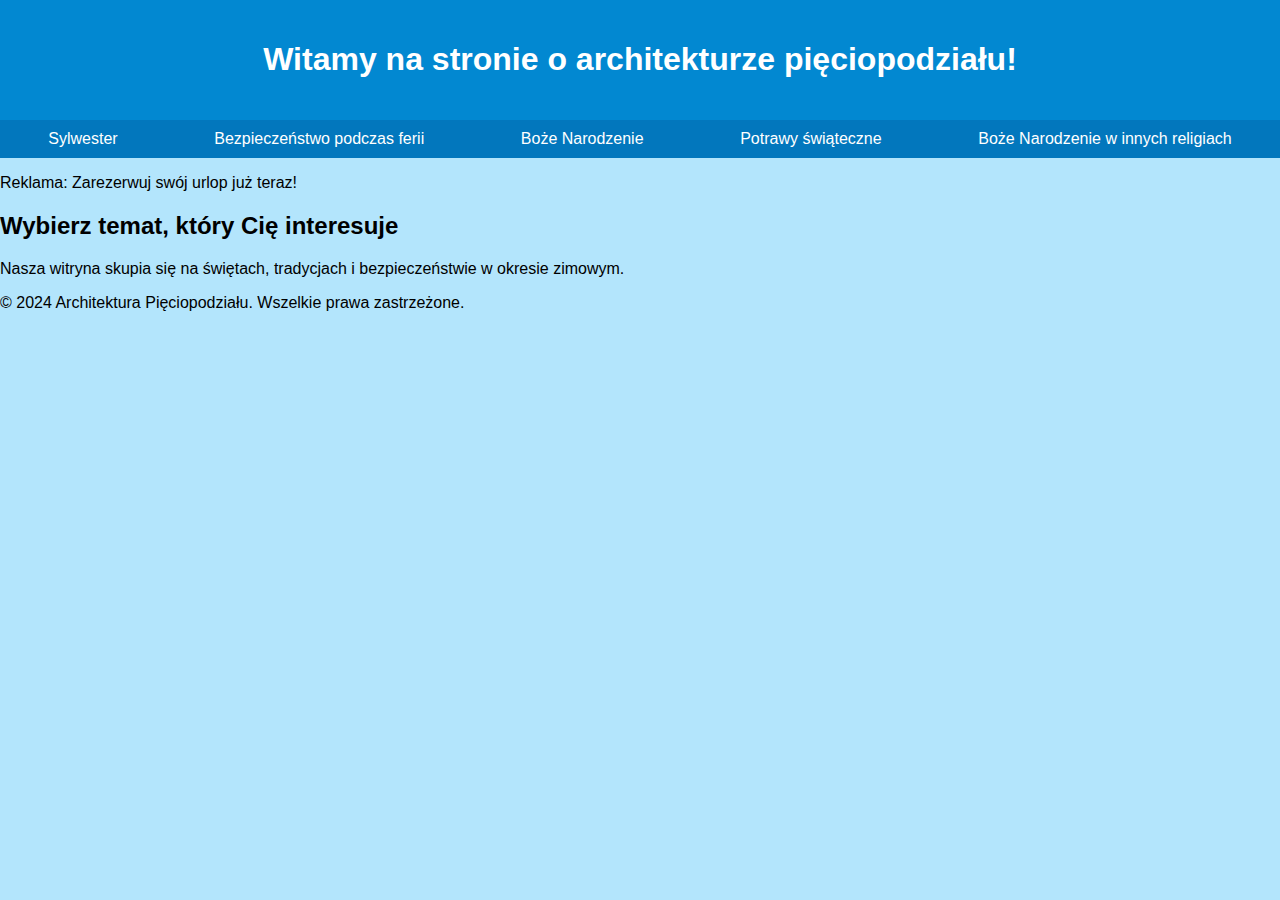
<file: index.html>
<!DOCTYPE html>
<html lang="pl">
<head>
    <meta charset="UTF-8">
    <meta name="viewport" content="width=device-width, initial-scale=1.0">
    <title>Architektura Pięciopodziału</title>
    <!-- Łączenie zewnętrznych stylów CSS -->
    <link rel="stylesheet" href="Style1.css">
    <link rel="stylesheet" href="Style2.css">
    <link rel="stylesheet" href="Style3.css">
</head>
<body>
    <div id="naglowek">
        <h1>Witamy na stronie o architekturze pięciopodziału!</h1>
    </div>

    <div id="nawigacja">
        <nav>
            <ul>
                <li><a href="sylwester.html">Sylwester</a></li>
                <li><a href="bezpieczenstwo.html">Bezpieczeństwo podczas ferii</a></li>
                <li><a href="boze-narodzenie.html">Boże Narodzenie</a></li>
                <li><a href="potrawy.html">Potrawy świąteczne</a></li>
                <li><a href="religie.html">Boże Narodzenie w innych religiach</a></li>
            </ul>
        </nav>
    </div>

    <div id="reklama">
        <p>Reklama: Zarezerwuj swój urlop już teraz!</p>
    </div>

    <div id="tresc">
        <h2>Wybierz temat, który Cię interesuje</h2>
        <p>Nasza witryna skupia się na świętach, tradycjach i bezpieczeństwie w okresie zimowym.</p>
    </div>

    <div id="stopka">
        <p>© 2024 Architektura Pięciopodziału. Wszelkie prawa zastrzeżone.</p>
    </div>

    <!-- Łączenie zewnętrznych skryptów JavaScript -->
    <script src="java1.js"></script>
    <script src="java2.js"></script>
</body>
</html>
</file>
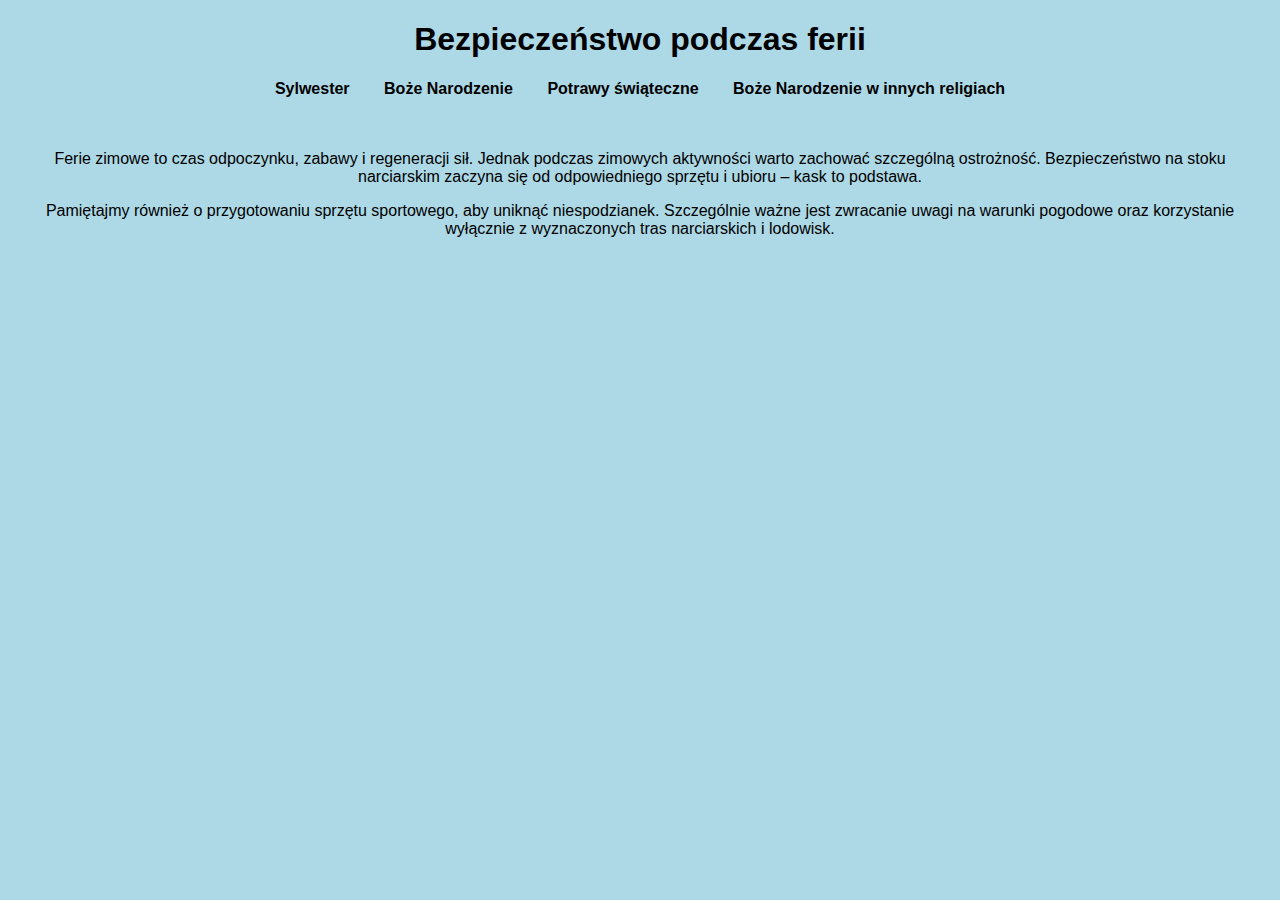
<file: bezpieczenstwo.html>
<!DOCTYPE html>
<html lang="pl">
<head>
    <meta charset="UTF-8">
    <meta name="viewport" content="width=device-width, initial-scale=1.0">
    <title>Bezpieczeństwo podczas ferii</title>
    <style>
        body { 
            background-color: #ADD8E6; 
            text-align: center; 
            font-family: Arial, sans-serif; 
        }
        nav ul { 
            list-style-type: none; 
            padding: 0; 
        }
        nav ul li { 
            display: inline; 
            margin: 0 15px; 
        }
        nav ul li a { 
            text-decoration: none; 
            color: black; 
            font-weight: bold; 
        }
        main { 
            padding: 20px; 
        }
    </style>
</head>
<body>
    <header>
        <h1>Bezpieczeństwo podczas ferii</h1>
    </header>
    <nav>
        <ul>
            <li><a href="sylwester.html">Sylwester</a></li>
            <li><a href="boze-narodzenie.html">Boże Narodzenie</a></li>
            <li><a href="potrawy.html">Potrawy świąteczne</a></li>
            <li><a href="religie.html">Boże Narodzenie w innych religiach</a></li>
        </ul>
    </nav>
    <main>
        <p>Ferie zimowe to czas odpoczynku, zabawy i regeneracji sił. Jednak podczas zimowych aktywności warto zachować szczególną ostrożność. Bezpieczeństwo na stoku narciarskim zaczyna się od odpowiedniego sprzętu i ubioru – kask to podstawa.</p>
        <p>Pamiętajmy również o przygotowaniu sprzętu sportowego, aby uniknąć niespodzianek. Szczególnie ważne jest zwracanie uwagi na warunki pogodowe oraz korzystanie wyłącznie z wyznaczonych tras narciarskich i lodowisk.</p>
    </main>
</body>
</html>
</file>
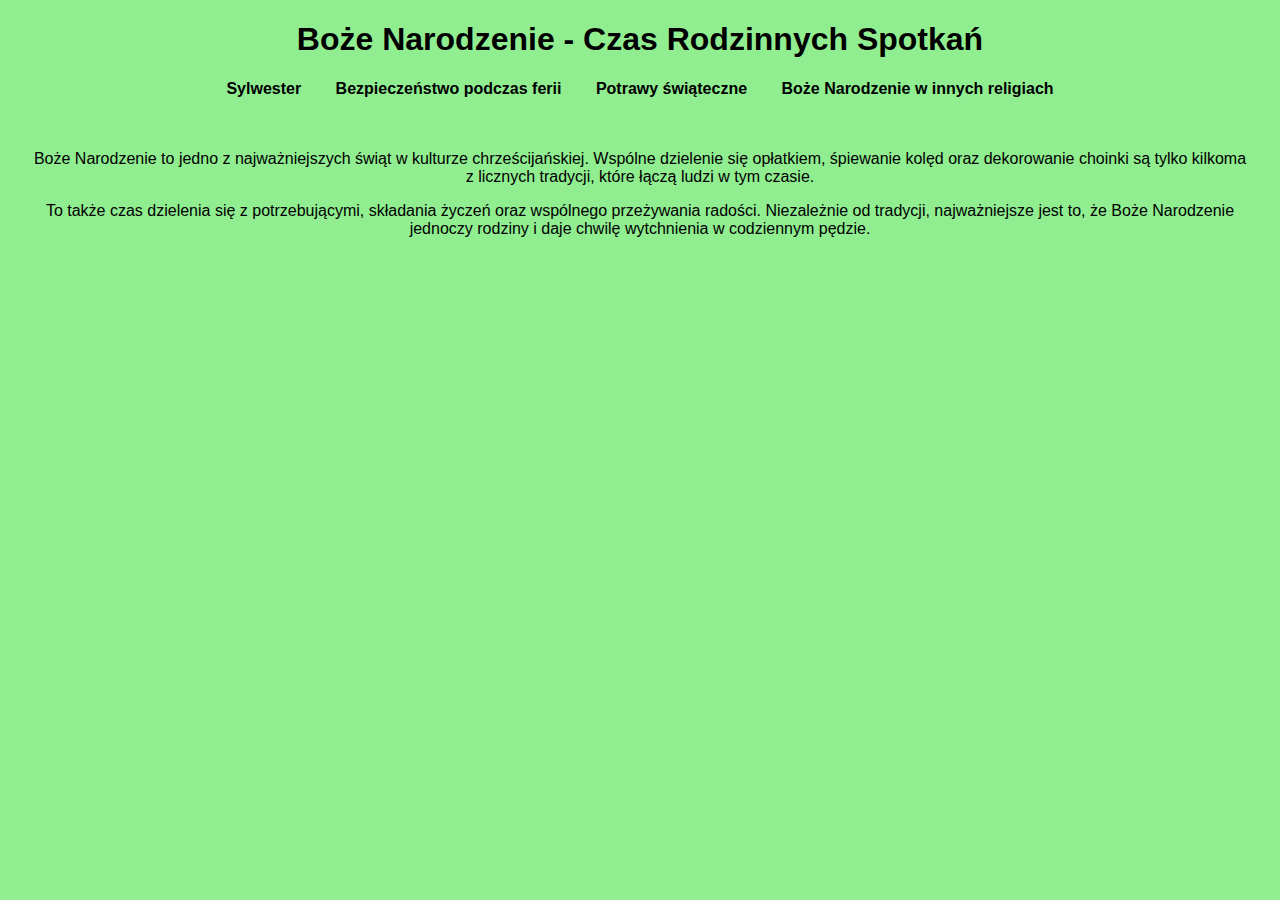
<file: boze-narodzenie.html>
<!DOCTYPE html>
<html lang="pl">
<head>
    <meta charset="UTF-8">
    <meta name="viewport" content="width=device-width, initial-scale=1.0">
    <title>Boże Narodzenie</title>
    <style>
        body { 
            background-color: #90EE90; 
            text-align: center; 
            font-family: Arial, sans-serif; 
        }
        nav ul { 
            list-style-type: none; 
            padding: 0; 
        }
        nav ul li { 
            display: inline; 
            margin: 0 15px; 
        }
        nav ul li a { 
            text-decoration: none; 
            color: black; 
            font-weight: bold; 
        }
        main { 
            padding: 20px; 
        }
    </style>
</head>
<body>
    <header>
        <h1>Boże Narodzenie - Czas Rodzinnych Spotkań</h1>
    </header>
    <nav>
        <ul>
            <li><a href="sylwester.html">Sylwester</a></li>
            <li><a href="bezpieczenstwo.html">Bezpieczeństwo podczas ferii</a></li>
            <li><a href="potrawy.html">Potrawy świąteczne</a></li>
            <li><a href="religie.html">Boże Narodzenie w innych religiach</a></li>
        </ul>
    </nav>
    <main>
        <p>Boże Narodzenie to jedno z najważniejszych świąt w kulturze chrześcijańskiej. Wspólne dzielenie się opłatkiem, śpiewanie kolęd oraz dekorowanie choinki są tylko kilkoma z licznych tradycji, które łączą ludzi w tym czasie.</p>
        <p>To także czas dzielenia się z potrzebującymi, składania życzeń oraz wspólnego przeżywania radości. Niezależnie od tradycji, najważniejsze jest to, że Boże Narodzenie jednoczy rodziny i daje chwilę wytchnienia w codziennym pędzie.</p>
    </main>
</body>
</html>
</file>
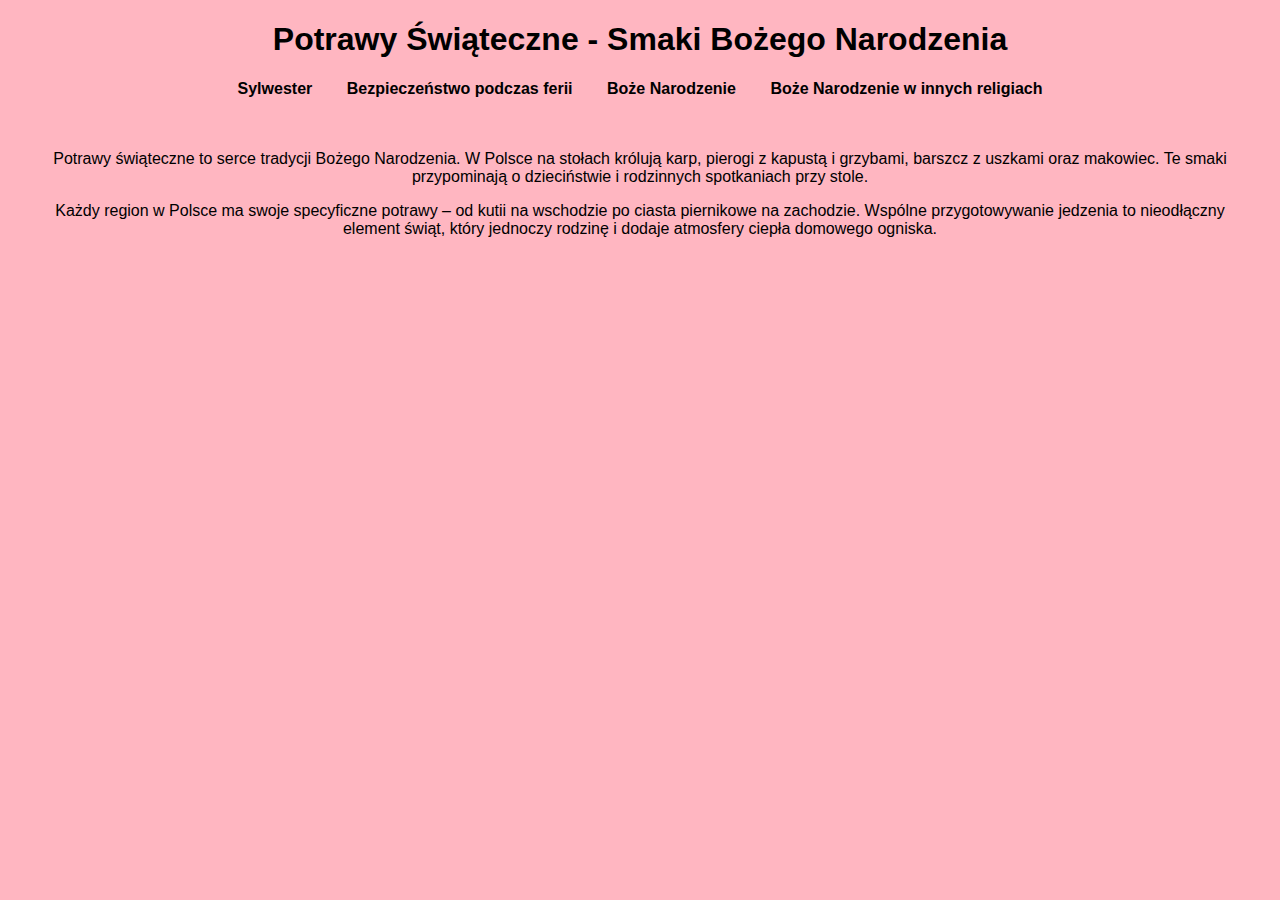
<file: potrawy.html>
<!DOCTYPE html>
<html lang="pl">
<head>
    <meta charset="UTF-8">
    <meta name="viewport" content="width=device-width, initial-scale=1.0">
    <title>Potrawy świąteczne</title>
    <style>
        body { 
            background-color: #FFB6C1; 
            text-align: center; 
            font-family: Arial, sans-serif; 
        }
        nav ul { 
            list-style-type: none; 
            padding: 0; 
        }
        nav ul li { 
            display: inline; 
            margin: 0 15px; 
        }
        nav ul li a { 
            text-decoration: none; 
            color: black; 
            font-weight: bold; 
        }
        main { 
            padding: 20px; 
        }
    </style>
</head>
<body>
    <header>
        <h1>Potrawy Świąteczne - Smaki Bożego Narodzenia</h1>
    </header>
    <nav>
        <ul>
            <li><a href="sylwester.html">Sylwester</a></li>
            <li><a href="bezpieczenstwo.html">Bezpieczeństwo podczas ferii</a></li>
            <li><a href="boze-narodzenie.html">Boże Narodzenie</a></li>
            <li><a href="religie.html">Boże Narodzenie w innych religiach</a></li>
        </ul>
    </nav>
    <main>
        <p>Potrawy świąteczne to serce tradycji Bożego Narodzenia. W Polsce na stołach królują karp, pierogi z kapustą i grzybami, barszcz z uszkami oraz makowiec. Te smaki przypominają o dzieciństwie i rodzinnych spotkaniach przy stole.</p>
        <p>Każdy region w Polsce ma swoje specyficzne potrawy – od kutii na wschodzie po ciasta piernikowe na zachodzie. Wspólne przygotowywanie jedzenia to nieodłączny element świąt, który jednoczy rodzinę i dodaje atmosfery ciepła domowego ogniska.</p>
    </main>
</body>
</html>
</file>
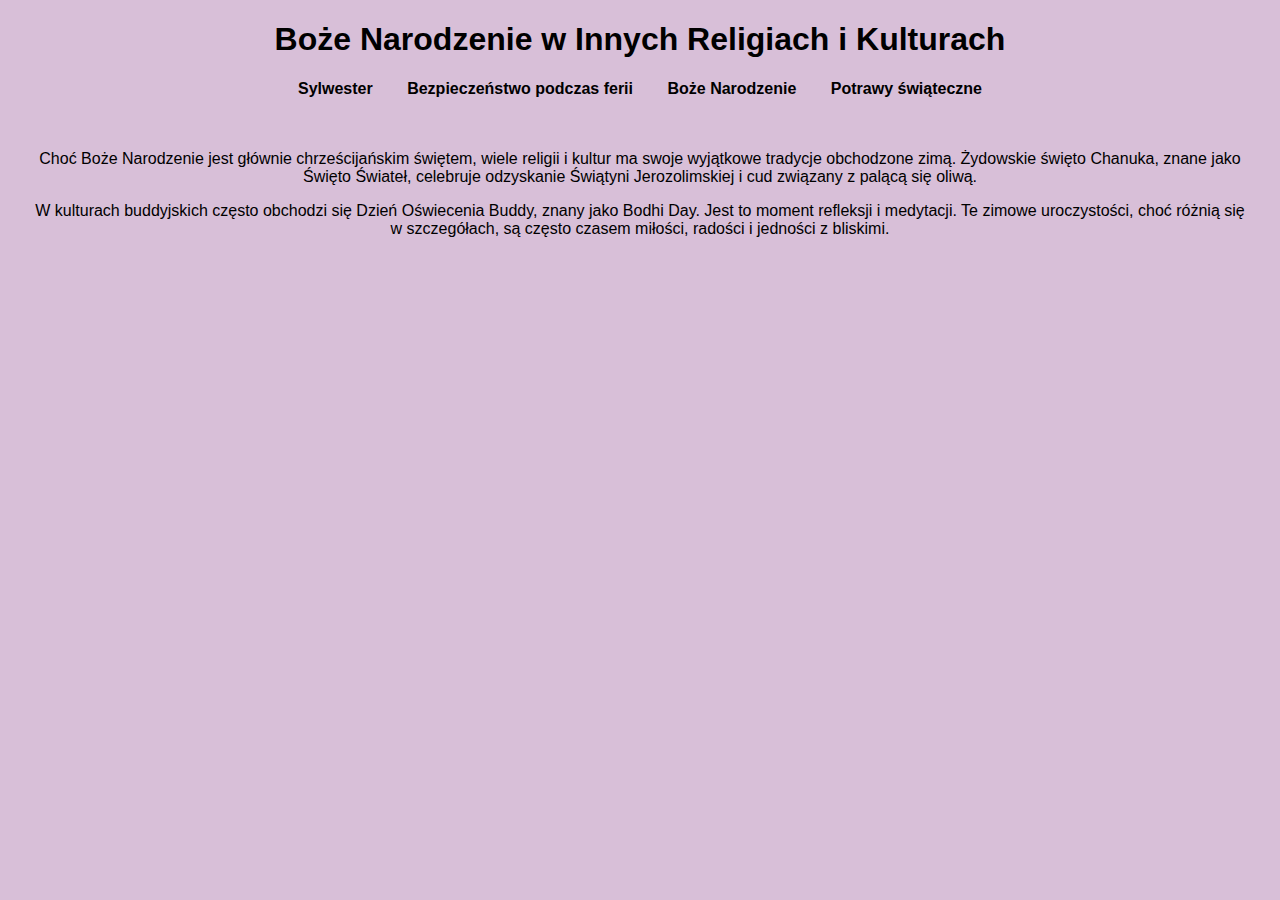
<file: religie.html>
<!DOCTYPE html>
<html lang="pl">
<head>
    <meta charset="UTF-8">
    <meta name="viewport" content="width=device-width, initial-scale=1.0">
    <title>Boże Narodzenie w innych religiach</title>
    <style>
        body { 
            background-color: #D8BFD8; 
            text-align: center; 
            font-family: Arial, sans-serif; 
        }
        nav ul { 
            list-style-type: none; 
            padding: 0; 
        }
        nav ul li { 
            display: inline; 
            margin: 0 15px; 
        }
        nav ul li a { 
            text-decoration: none; 
            color: black; 
            font-weight: bold; 
        }
        main { 
            padding: 20px; 
        }
    </style>
</head>
<body>
    <header>
        <h1>Boże Narodzenie w Innych Religiach i Kulturach</h1>
    </header>
    <nav>
        <ul>
            <li><a href="sylwester.html">Sylwester</a></li>
            <li><a href="bezpieczenstwo.html">Bezpieczeństwo podczas ferii</a></li>
            <li><a href="boze-narodzenie.html">Boże Narodzenie</a></li>
            <li><a href="potrawy.html">Potrawy świąteczne</a></li>
        </ul>
    </nav>
    <main>
        <p>Choć Boże Narodzenie jest głównie chrześcijańskim świętem, wiele religii i kultur ma swoje wyjątkowe tradycje obchodzone zimą. Żydowskie święto Chanuka, znane jako Święto Świateł, celebruje odzyskanie Świątyni Jerozolimskiej i cud związany z palącą się oliwą.</p>
        <p>W kulturach buddyjskich często obchodzi się Dzień Oświecenia Buddy, znany jako Bodhi Day. Jest to moment refleksji i medytacji. Te zimowe uroczystości, choć różnią się w szczegółach, są często czasem miłości, radości i jedności z bliskimi.</p>
    </main>
</body>
</html>
</file>
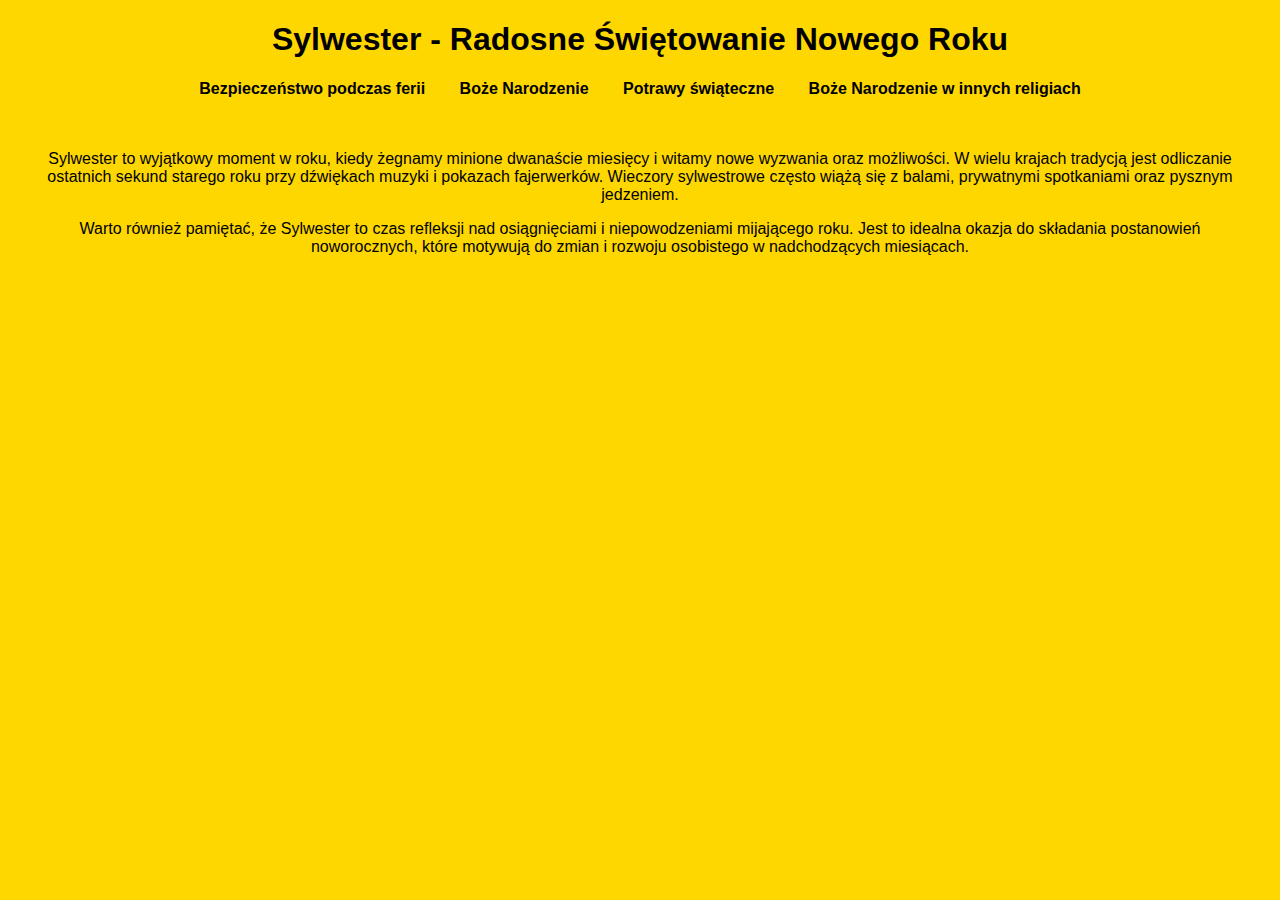
<file: sylwester.html>
<!DOCTYPE html>
<html lang="pl">
<head>
    <meta charset="UTF-8">
    <meta name="viewport" content="width=device-width, initial-scale=1.0">
    <title>Sylwester</title>
    <style>
        body { 
            background-color: #FFD700; 
            text-align: center; 
            font-family: Arial, sans-serif; 
        }
        nav ul { 
            list-style-type: none; 
            padding: 0; 
        }
        nav ul li { 
            display: inline; 
            margin: 0 15px; 
        }
        nav ul li a { 
            text-decoration: none; 
            color: black; 
            font-weight: bold; 
        }
        main { 
            padding: 20px; 
        }
    </style>
</head>
<body>
    <header>
        <h1>Sylwester - Radosne Świętowanie Nowego Roku</h1>
    </header>
    <nav>
        <ul>
            <li><a href="bezpieczenstwo.html">Bezpieczeństwo podczas ferii</a></li>
            <li><a href="boze-narodzenie.html">Boże Narodzenie</a></li>
            <li><a href="potrawy.html">Potrawy świąteczne</a></li>
            <li><a href="religie.html">Boże Narodzenie w innych religiach</a></li>
        </ul>
    </nav>
    <main>
        <p>Sylwester to wyjątkowy moment w roku, kiedy żegnamy minione dwanaście miesięcy i witamy nowe wyzwania oraz możliwości. W wielu krajach tradycją jest odliczanie ostatnich sekund starego roku przy dźwiękach muzyki i pokazach fajerwerków. Wieczory sylwestrowe często wiążą się z balami, prywatnymi spotkaniami oraz pysznym jedzeniem.</p>
        <p>Warto również pamiętać, że Sylwester to czas refleksji nad osiągnięciami i niepowodzeniami mijającego roku. Jest to idealna okazja do składania postanowień noworocznych, które motywują do zmian i rozwoju osobistego w nadchodzących miesiącach.</p>
    </main>
</body>
</html>
</file>
<file: Style1.css>
/* Style ogólne */
body {
    background-color: #b3e5fc; /* Błękitne tło */
    font-family: Arial, sans-serif;
    margin: 0;
    padding: 0;
}
</file>
<file: Style2.css>
/* Nagłówek */
#naglowek {
    background-color: #0288d1;
    color: white;
    padding: 20px;
    text-align: center;
}
</file>
<file: Style3.css>
/* Nawigacja */
#nawigacja ul {
    list-style: none;
    padding: 0;
    margin: 0;
    background-color: #0277bd;
    display: flex;
    justify-content: space-around;
}

#nawigacja ul li a {
    text-decoration: none;
    color: white;
    padding: 10px 20px;
    display: block;
}

#nawigacja ul li a:hover {
    background-color: #01579b;
}
</file>
